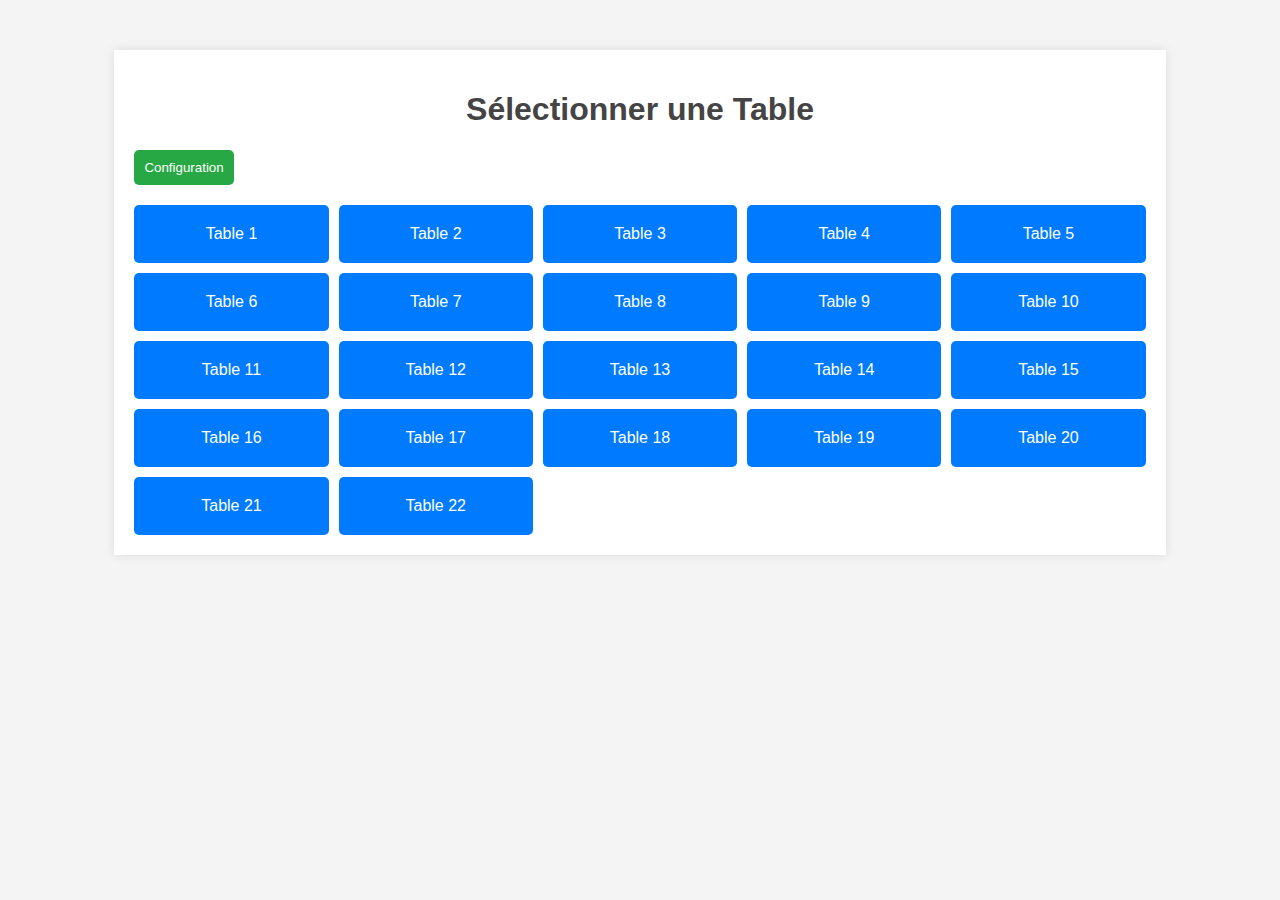
<file: index.html>
<!DOCTYPE html>
<html lang="fr">
<head>
    <meta charset="UTF-8">
    <title>Tables - Serveur</title>
    <link rel="stylesheet" href="styles.css">
</head>
<body>
    <div class="container">
        <h1>Sélectionner une Table</h1>
        <button id="configButton">Configuration</button>
        <div id="tablesGrid" class="grid-container">
            <!-- Les tables seront générées par JavaScript -->
        </div>
        <div id="orderDetails" style="margin-top: 20px; display: none;">
            <h2>Commandes pour la Table <span id="orderTableNumber"></span></h2>
            <ul id="orderList"></ul>
            <button id="clearTableButton">Vider la Table</button>
        </div>
    </div>
    <script src="index.js"></script>
</body>
</html>
</file>
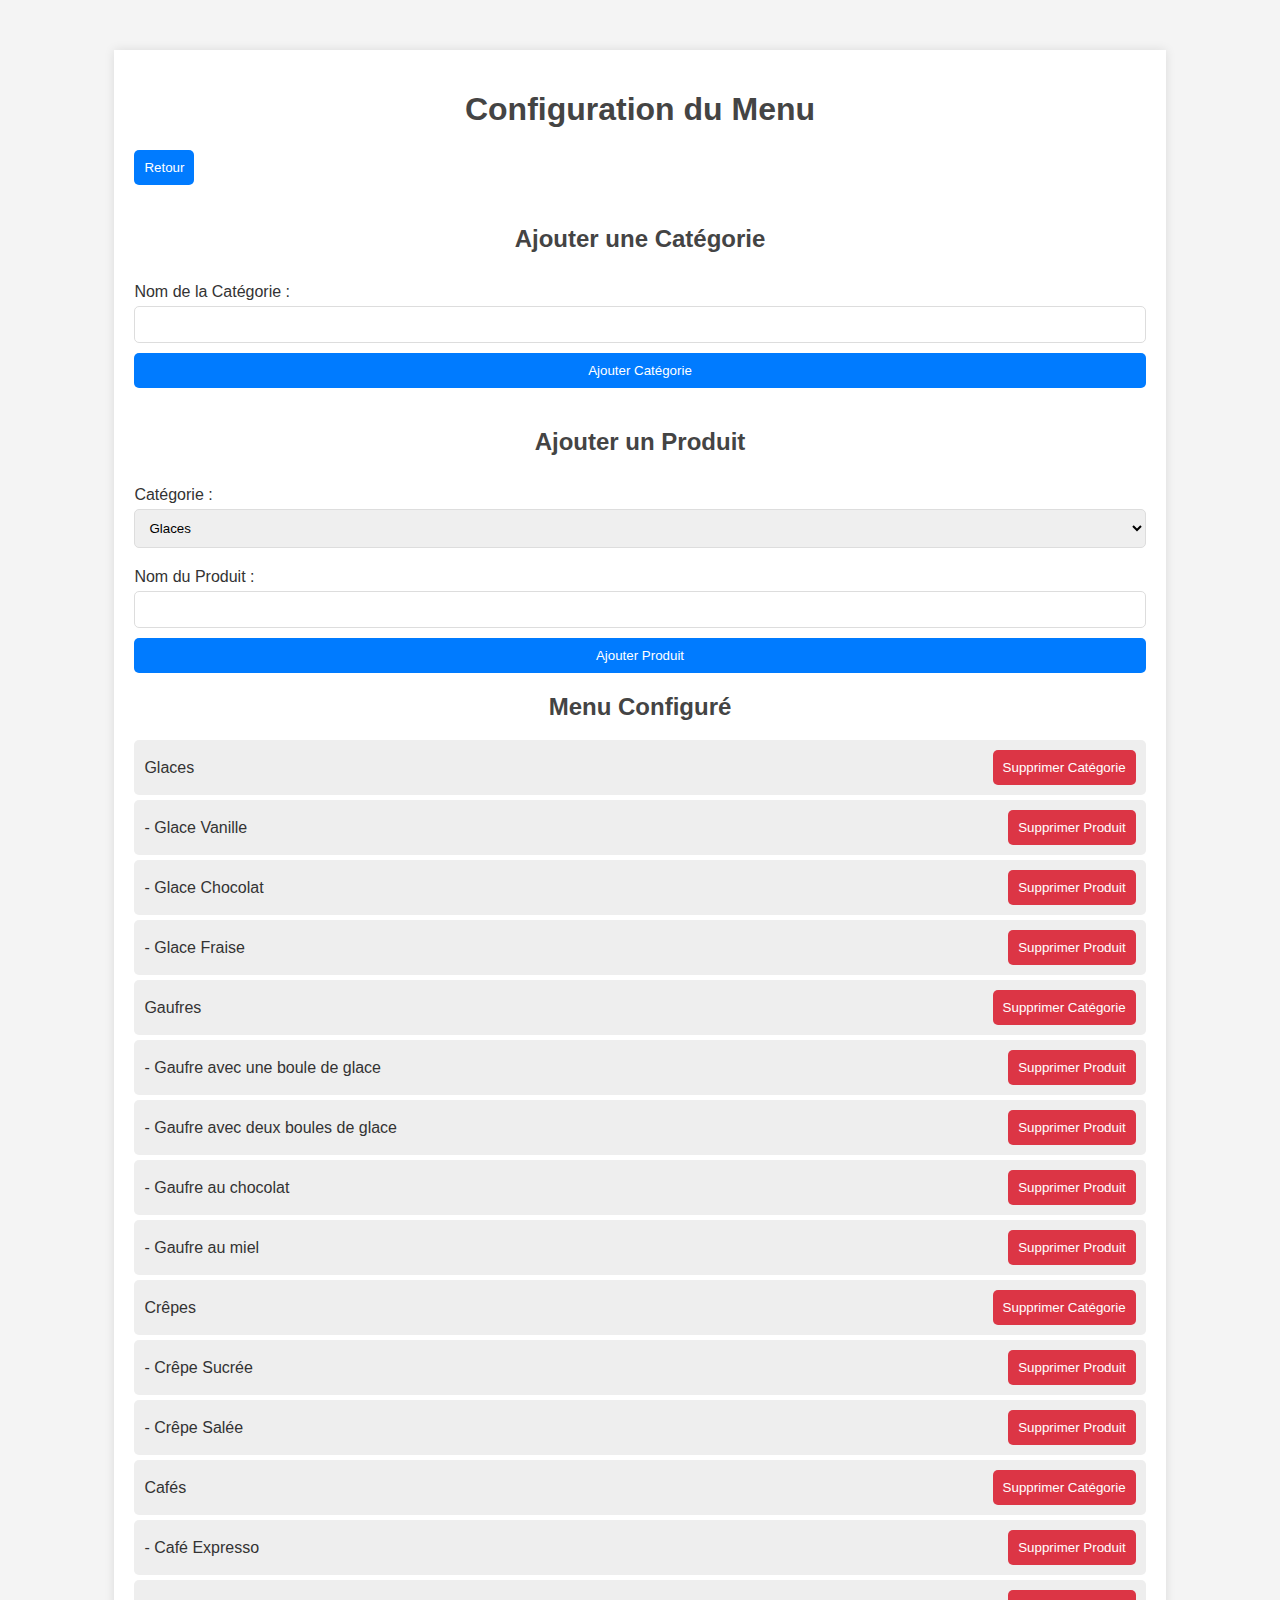
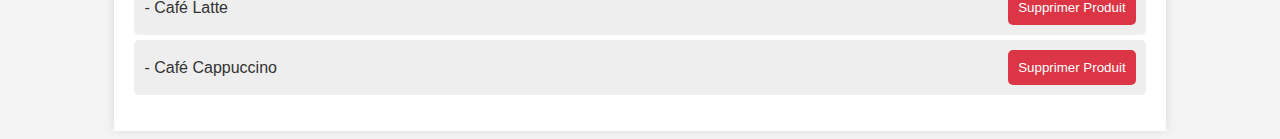
<file: admin.html>
<!DOCTYPE html>
<html lang="en">
<head>
  <meta charset="UTF-8">
  <meta name="viewport" content="width=device-width, initial-scale=1.0">
  <script src="jsAdmin.js" defer></script>
  <link rel="stylesheet" href="sAdmin.css">
  <title>Admin</title>
</head>
<body>
  <div class="container">
    <h1>Configuration du Menu</h1>
    <button id="returnButton">Retour </button>
    <form id="addCategoryForm">
        <h2>Ajouter une Catégorie</h2>
        <label for="categoryName">Nom de la Catégorie :</label>
        <input type="text" id="categoryName" name="categoryName" required>
        <button type="submit">Ajouter Catégorie</button>
    </form>
    
    <form id="addProductForm" style="margin-top: 20px;">
        <h2>Ajouter un Produit</h2>
        <label for="categorySelect">Catégorie :</label>
        <select id="categorySelect" name="categorySelect" required></select>
        
        <label for="productName">Nom du Produit :</label>
        <input type="text" id="productName" name="productName" required>
        <button type="submit">Ajouter Produit</button>
    </form>
    
    <div id="menuConfig" style="margin-top: 20px;">
        <h2>Menu Configuré</h2>
        <ul id="menuList"></ul>
    </div>
</div>

</body>
</html>
</file>
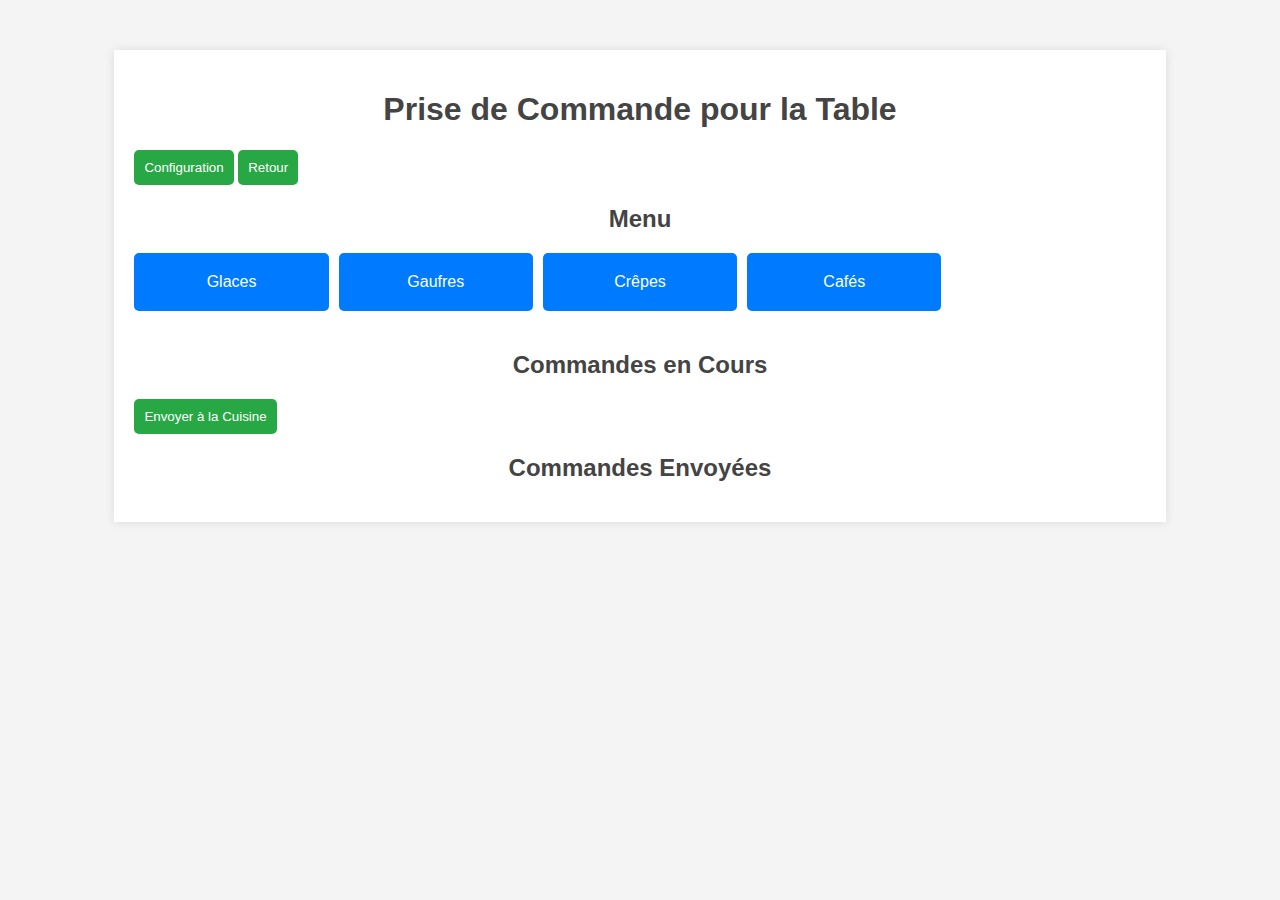
<file: order.html>
<!DOCTYPE html>
<html lang="fr">
<head>
    <meta charset="UTF-8">
    <title>Prise de Commande - Serveur</title>
    <link rel="stylesheet" href="styles.css">
</head>
<body>
    <div class="container">
        <h1>Prise de Commande pour la Table <span id="tableNumberDisplay"></span></h1>
        <button id="configButton">Configuration</button>
        <button id="returnButton">Retour</button>
        <div id="menu">
            <h2>Menu</h2>
            <div id="categoriesGrid" class="grid-container">
                <!-- Les catégories seront générées par JavaScript -->
            </div>
            <div id="productsGrid" class="grid-container" style="display: none;">
                <!-- Les produits spécifiques seront générées par JavaScript -->
            </div>
        </div>
        <form id="orderForm">
            <input type="hidden" id="tableNumber" name="tableNumber">
            <input type="hidden" id="product" name="product">
            <input type="hidden" id="quantity" name="quantity" value="1">
            <input type="hidden" id="options" name="options">
        </form>
        <div id="orderList">
            <h2>Commandes en Cours</h2>
            <ul id="currentOrders"></ul>
        </div>
        <button id="sendToKitchenButton">Envoyer à la Cuisine</button>
        <div id="orderHistory">
            <h2>Commandes Envoyées</h2>
            <ul id="orders"></ul>
        </div>
    </div>
    <script src="order.js"></script>
</body>
</html>
</file>
<file: styles.css>
/* styles.css */
body {
  font-family: Arial, sans-serif;
  background-color: #f4f4f4;
  color: #333;
}

.container {
  width: 80%;
  margin: 0 auto;
  background: #fff;
  padding: 20px;
  box-shadow: 0 0 10px rgba(0, 0, 0, 0.1);
  margin-top: 50px;
}

h1, h2 {
  text-align: center;
  color: #444;
}

.grid-container {
  display: grid;
  grid-template-columns: repeat(5, 1fr);
  gap: 10px;
  margin-top: 20px;
}

.table, .category, .product {
  background: #007BFF;
  color: white;
  padding: 20px;
  text-align: center;
  border-radius: 5px;
  cursor: pointer;
}

.table:hover, .category:hover, .product:hover {
  background: #0056b3;
}

form {
  display: flex;
  flex-direction: column;
  margin-top: 20px;
}

button {
  padding: 10px;
  background: #28a745;
  color: white;
  border: none;
  border-radius: 5px;
  cursor: pointer;
}

button:hover {
  background: #218838;
}

#orderList {
  margin-top: 20px;
}

#orders {
  list-style-type: none;
  padding: 0;
}

#orders li {
  background: #eee;
  margin: 5px 0;
  padding: 10px;
  border-radius: 5px;
}
</file>
<file: sAdmin.css>
body {
  font-family: Arial, sans-serif;
  background-color: #f4f4f4;
  color: #333;
}

.container {
  width: 80%;
  margin: 0 auto;
  background: #fff;
  padding: 20px;
  box-shadow: 0 0 10px rgba(0, 0, 0, 0.1);
  margin-top: 50px;
}

h1, h2 {
  text-align: center;
  color: #444;
}

form {
  display: flex;
  flex-direction: column;
  margin-top: 20px;
}

label {
  margin: 10px 0 5px;
}

input, select {
  padding: 10px;
  margin-bottom: 10px;
  border: 1px solid #ddd;
  border-radius: 5px;
}

button {
  padding: 10px;
  background: #007BFF;
  color: white;
  border: none;
  border-radius: 5px;
  cursor: pointer;
}

button:hover {
  background: #0056b3;
}

#menuConfig {
  margin-top: 20px;
}

#menuList {
  list-style-type: none;
  padding: 0;
}

#menuList li {
  background: #eee;
  margin: 5px 0;
  padding: 10px;
  border-radius: 5px;
  display: flex;
  justify-content: space-between;
  align-items: center;
}

#menuList li span {
  flex-grow: 1;
}

#menuList button {
  margin-left: 10px;
  background: #dc3545;
  border: none;
}

#menuList button:hover {
  background: #c82333;
}
</file>
